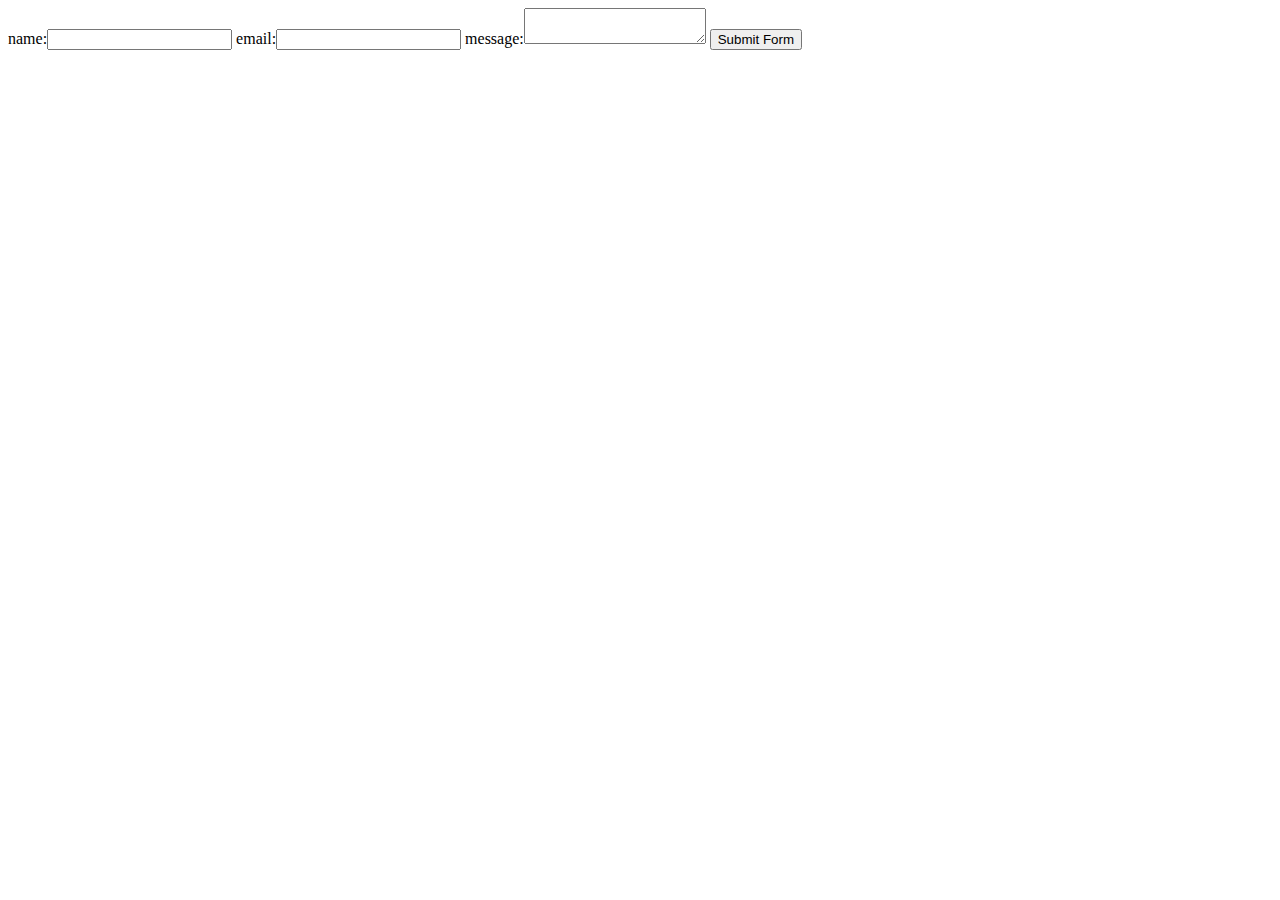
<file: form.html>
<!DOCTYPE html>
<html lang="en">
<head>
    <meta charset="UTF-8">
    <meta name="viewport" content="width=device-width, initial-scale=1.0">
    <title>Document</title>
</head>
<body>
    <form action="https://api.web3forms.com/submit" method="POST">

        <!-- Replace with your Access Key -->
        <input type="hidden" name="access_key" value="f32383a3-020b-4f19-a1f7-8e62e2399cb4">
    
        <!-- Form Inputs. Each input must have a name="" attribute -->
        name:<input type="text" name="name" required>
        email:<input type="email" name="email" required>
        message:<textarea name="message" required></textarea>
    
        <!-- Honeypot Spam Protection -->
        <input type="checkbox" name="botcheck" class="hidden" style="display: none;">
    
        <!-- Custom Confirmation / Success Page -->
        <!-- <input type="hidden" name="redirect" value="https://mywebsite.com/thanks.html"> -->
    
        <button type="submit">Submit Form</button>
    
    </form>
</body>
</html>
</file>
